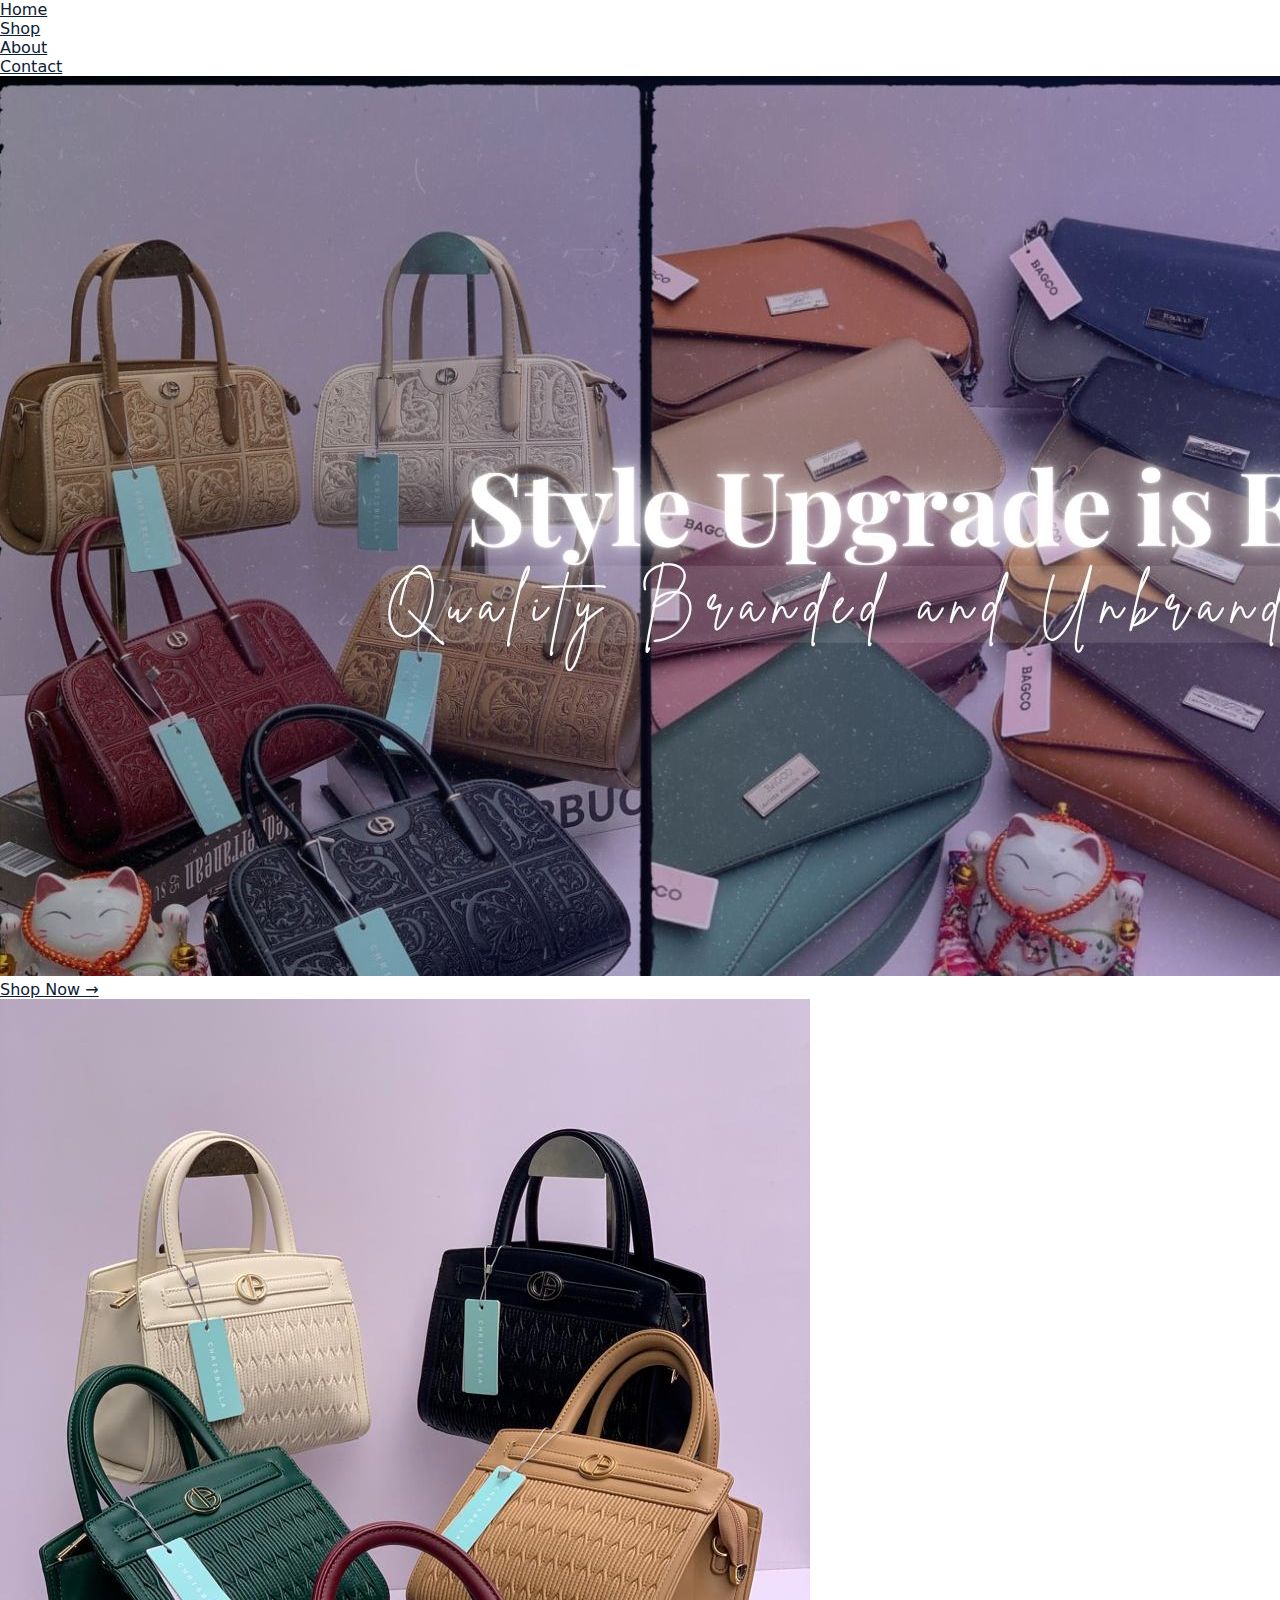
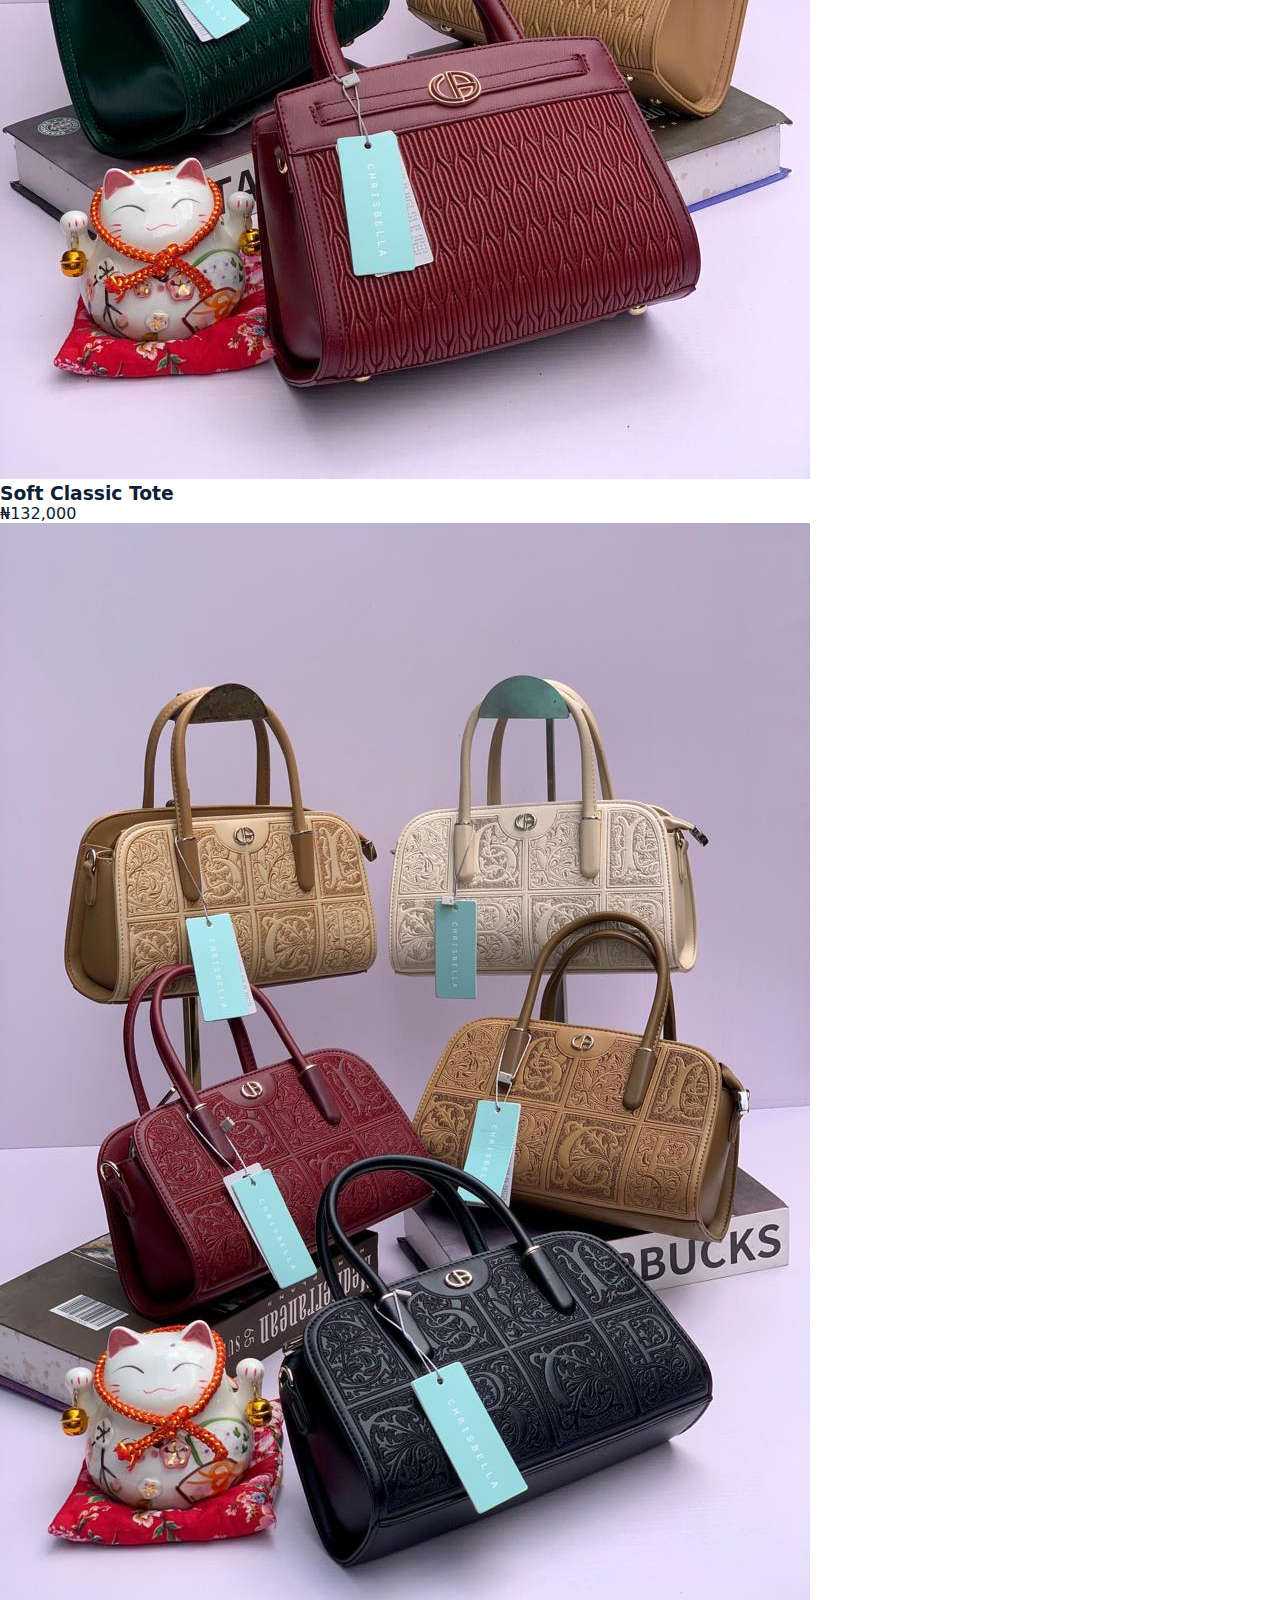
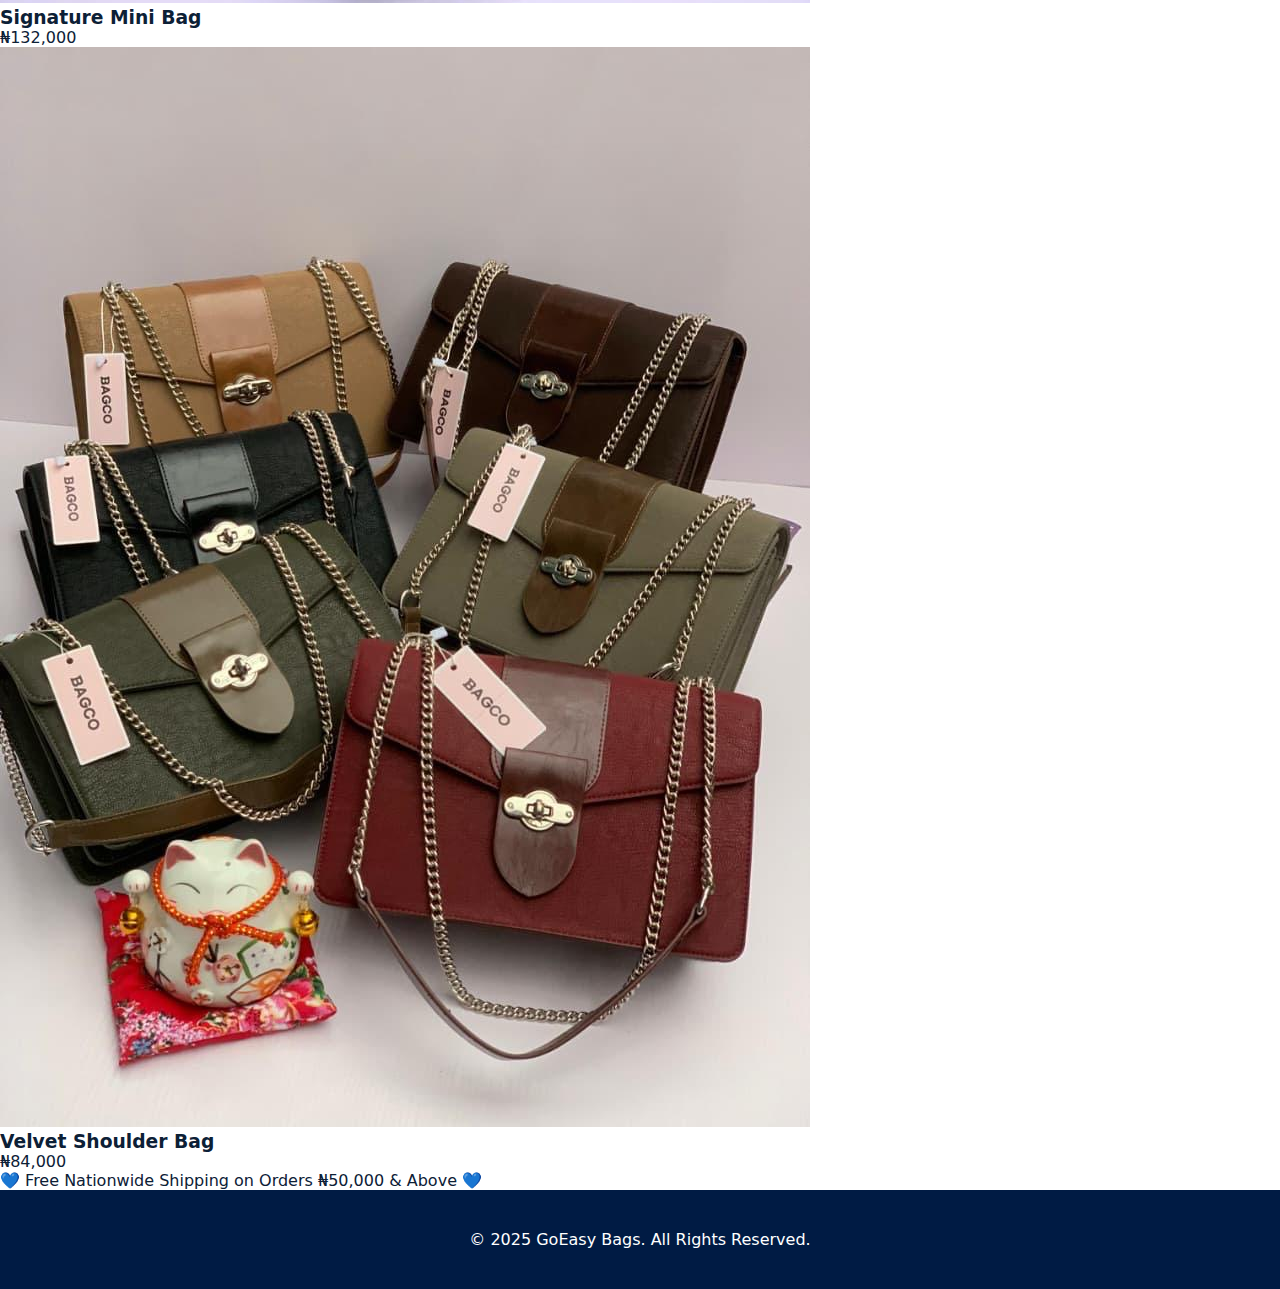
<file: index.html>
<!DOCTYPE html>
<html lang="en">
<head>
  <meta charset="UTF-8" />
  <meta name="viewport" content="width=device-width, initial-scale=1.0" />
  <title>GoEasy | It’s Easy — Quality Branded & Unbranded Bags</title>
  <link rel="stylesheet" href="style.css" />
</head>
<body>

  <!-- Navbar -->
  <header>
    <nav class="nav">
      <ul>
        <li><a href="index.html" class="active">Home</a></li>
        <li><a href="shop.html">Shop</a></li>
        <li><a href="about.html">About</a></li>
        <li><a href="contact.html">Contact</a></li>
      </ul>
    </nav>
  </header>

<!-- Hero Section -->
<section class="hero">
  <img src="images/hero-banner2.jpg" alt="GoEasy Bags Banner" class="hero-img">
  <div class="hero-text">
    <a href="shop.html" class="shop-link">Shop Now →</a>
  </div>
</section>


  <!-- Product Preview -->
  <section class="preview">
    <div class="product">
      <img src="images/CB.jpg" alt="Bag 1">
      <h3>Soft Classic Tote</h3>
      <p>₦132,000</p>
    </div>
    <div class="product">
      <img src="images/CB2.jpg" alt="Bag 2">
      <h3>Signature Mini Bag</h3>
      <p>₦132,000</p>
    </div>
    <div class="product">
      <img src="images/bagco.jpg" alt="Bag 3">
      <h3>Velvet Shoulder Bag</h3>
      <p>₦84,000</p>
    </div>
  </section>

  <!-- Banner -->
  <section class="banner">
    <p>💙 Free Nationwide Shipping on Orders ₦50,000 & Above 💙</p>
  </section>

  <!-- Footer -->
  <footer>
    <p>&copy; 2025 GoEasy Bags. All Rights Reserved.</p>
  </footer>

</body>
</html>
</file>
<file: style.css>
/* ===========================
   GoEasy — Homepage (blue luxury)
   =========================== */

/* Fonts:
   Playfair Display imported in index.html for headings.
   If you have Brittany, upload it to /fonts and add an @font-face rule:
   @font-face {
     font-family: 'Brittany';
     src: url('/fonts/Brittany.woff2') format('woff2');
     font-weight: normal;
     font-style: normal;
     font-display: swap;
   }
   Then use 'Brittany' in .about-text or small accents.
*/

/* Reset */
* { box-sizing: border-box; margin: 0; padding: 0; }

/* Base */
:root {
  --nav-blue: #08264a;    /* deep navy */
  --accent-blue: #3668a6; /* softer royal blue */
  --muted-blue: #eaf3ff;  /* pale background tint */
  --max-width: 1200px;
}

body {
  font-family: system-ui, -apple-system, "Segoe UI", Roboto, "Helvetica Neue", Arial;
  color: #0c2036;
  background: #ffffff;
  -webkit-font-smoothing:antialiased;
  -moz-osx-font-smoothing:grayscale;
}

/* ---------- Top banner ---------- */
.top-banner {
  background: var(--accent-blue);
  color: #fff;
  text-align: center;
  padding: 8px 12px;
  font-weight: 600;
  font-size: 0.95rem;
}

/* ---------- Header / Nav ---------- */
.site-header, .nav-row { box-sizing: border-box; }
.site-header { position: sticky; top: 0; z-index: 60; background: #fff; border-bottom: 1px solid #f0f3f8; }

.container { width: 90%; max-width: var(--max-width); margin: 0 auto; }

.nav-row {
  display: flex;
  align-items: center;
  justify-content: space-between;
  gap: 1rem;
  padding: 18px 0;
}

.brand-text {
  font-family: 'Playfair Display', serif;
  font-size: 1.25rem;
  letter-spacing: 0.3px;
  color: var(--nav-blue);
  font-weight: 600;
}

.nav-center { display: flex; gap: 28px; align-items: center; }

.nav-link, .nav-center .nav-link, .nav-center a { text-decoration: none; color: var(--nav-blue); font-weight: 500; }
.nav-center .nav-link.active { color: var(--accent-blue); border-bottom: 2px solid var(--accent-blue); padding-bottom: 6px; }

/* right help link */
.help-link { color: var(--nav-blue); text-decoration: none; margin-right: 12px; font-weight:500; }

/* Hamburger button */
.hamburger {
  display: none;
  background: none;
  border: none;
  cursor: pointer;
  width: 34px;
  height: 28px;
  padding: 0;
  z-index: 2000;
}

.hamburger span {
  display: block;
  height: 3px;
  background: var(--nav-blue);
  margin: 5px 0;
  border-radius: 2px;
  transition: transform .3s ease, opacity .2s ease;
}

.mobile-nav { display: none; }

/* ---------- HERO ---------- */
.hero {
  width: 100%;
  background: #fff;
  overflow: hidden;
}

.hero-image {
  width: 100%;
  height: 72vh;
  object-fit: cover;
  display: block;
}

/* If user wants vertical space on mobile */
@media (max-width: 900px) {
  .hero-image { height: 52vh; object-fit: contain; }
}
@media (max-width: 480px) {
  .hero-image { height: 48vh; object-fit: contain; }
}

/* ---------- Collections ---------- */
.collections { padding: 60px 0; background: #fff; }
.section-title {
  font-family: 'Playfair Display', serif;
  font-size: 2.1rem;
  text-align: center;
  color: var(--nav-blue);
  margin-bottom: 28px;
}

.grid {
  display: grid;
  grid-template-columns: repeat(3, 1fr);
  gap: 22px;
  width: 100%;
  max-width: var(--max-width);
  margin: 0 auto;
  padding: 0 18px;
}

.card {
  background: #fff;
  border-radius: 10px;
  overflow: hidden;
  position: relative;
  cursor: pointer;
  transition: transform .35s cubic-bezier(.2,.8,.2,1), box-shadow .25s ease;
  box-shadow: 0 6px 18px rgba(16,38,72,0.04);
}
.card:hover { transform: translateY(-8px); box-shadow: 0 16px 40px rgba(16,38,72,0.08); }

.image-wrap { position: relative; overflow: hidden; height: 320px; }
.image-wrap img { width: 100%; height: 100%; object-fit: cover; display: block; transition: transform .6s ease; }
.card:hover .image-wrap img { transform: scale(1.06); }

/* overlay on hover */
.card-overlay {
  position: absolute;
  inset: 0;
  display:flex;
  align-items: center;
  justify-content:center;
  opacity: 0;
  background: linear-gradient(180deg, rgba(8,38,74,0.32), rgba(8,38,74,0.45));
  color: #fff;
  transition: opacity .28s ease;
}
.card:hover .card-overlay { opacity: 1; }
.overlay-text { font-weight:600; font-family: 'Playfair Display', serif; }

/* card title */
.card-title {
  font-family: 'Playfair Display', serif;
  font-size: 1.05rem;
  color: var(--nav-blue);
  padding: 14px 16px 20px;
  text-align:center;
}

/* make grid responsive */
@media (max-width: 1000px) {
  .grid { grid-template-columns: repeat(2, 1fr); gap: 18px; }
}
@media (max-width: 600px) {
  .grid { grid-template-columns: 1fr; padding: 0 12px; }
}

/* ---------- Instagram feed ---------- */
.insta-section { background: var(--muted-blue); padding: 42px 0; }
.insta-grid { display: grid; grid-template-columns: repeat(4,1fr); gap: 10px; max-width: var(--max-width); margin: 18px auto 0; padding: 0 18px; }
.insta-grid img { width:100%; height: 120px; object-fit: cover; border-radius:6px; box-shadow:0 6px 18px rgba(6,22,45,0.04); }
@media (max-width:900px){ .insta-grid { grid-template-columns: repeat(2,1fr); } }
@media (max-width:480px){ .insta-grid { grid-template-columns: repeat(2,1fr); } }

/* ---------- About / footer split ---------- */
.about-footer {
  display: grid;
  grid-template-columns: 360px 1fr;
  gap: 30px;
  align-items: center;
  padding: 56px 0;
  max-width: var(--max-width);
  margin: 0 auto;
  padding-left: 18px; padding-right: 18px;
}

.founder-img { width:100%; border-radius:8px; display:block; box-shadow:0 10px 30px rgba(8,38,74,0.06); }
.about-title { font-family: 'Playfair Display', serif; font-size:1.6rem; color:var(--nav-blue); margin-bottom:10px; }
.about-text { color:#243a57; line-height:1.6; font-size:0.99rem; }

/* Footer bottom */
.site-footer { border-top:1px solid #f0f3f8; padding: 18px 0; background:#fff; }
.footer-row { display:flex; justify-content:space-between; gap:10px; align-items:center; }
.footer-row p{ color:#6b7a93; font-size:0.95rem; }

/* ---------- Fade-in helpers ---------- */
.fade-in { opacity:0; transform: translateY(10px); transition: opacity .6s ease, transform .6s ease; }
.fade-in.visible { opacity:1; transform: translateY(0); }
.fade-in-small { opacity:0; transform: translateY(6px); transition: opacity .45s ease, transform .45s ease; }
.fade-in-small.visible { opacity:1; transform: translateY(0); }

/* ---------- Mobile nav behavior ---------- */
.mobile-nav.open { display:block; position:fixed; inset:0; background: rgba(0,0,0,0.4); z-index:9999; }
/* but we used .mobile-nav as #mobileNav element controlled in JS; stylesheet applies .open class on it when toggled */
#mobileNav.open { display:flex; flex-direction:column; align-items:center; justify-content:center; gap:20px; background:#fff; padding: 40px 20px; }

/* small tweaks */
a { color: inherit; }

/* SHOP PAGE STYLES */

.shop-hero {
  background: url('images/shop-banner.jpg') center/cover no-repeat;
  color: white;
  text-align: center;
  padding: 100px 20px;
  font-family: 'Playfair Display', serif;
}

.shop-hero h1 {
  font-size: 2.5rem;
  margin-bottom: 10px;
}

.shop-hero p {
  font-family: 'Brittany', cursive;
  font-size: 1.2rem;
  color: #dbe8ff;
}

/* Product Grid */
.product-section {
  display: grid;
  grid-template-columns: repeat(auto-fit, minmax(250px, 1fr));
  gap: 30px;
  padding: 50px 20px;
  background: #f9fbff;
}

.product-card {
  background: white;
  border-radius: 12px;
  box-shadow: 0 2px 6px rgba(0,0,0,0.1);
  text-align: center;
  padding: 20px;
  transition: all 0.3s ease;
}

.product-card:hover {
  transform: translateY(-5px);
  box-shadow: 0 6px 20px rgba(0,0,0,0.15);
}

.product-card img {
  width: 100%;
  height: 280px;
  object-fit: cover;
  border-radius: 10px;
  margin-bottom: 15px;
}

.product-card h3 {
  font-family: 'Playfair Display', serif;
  font-size: 1.1rem;
  color: #001b44;
}

.product-card p {
  font-size: 1rem;
  color: #003366;
  font-weight: 600;
}

/* Footer */
footer {
  background: #001b44;
  color: white;
  padding: 40px 20px;
  text-align: center;
}

.footer-content {
  display: flex;
  flex-direction: column;
  align-items: center;
  gap: 20px;
  margin-bottom: 20px;
}

.footer-about {
  max-width: 400px;
}

.footer-image {
  width: 150px;
  height: 150px;
  border-radius: 50%;
  object-fit: cover;
}

.footer-copy {
  font-size: 0.9rem;
  opacity: 0.8;
}

/* Responsive Footer */
@media (min-width: 768px) {
  .footer-content {
    flex-direction: row;
    justify-content: space-between;
    text-align: left;
  }
}
</file>
